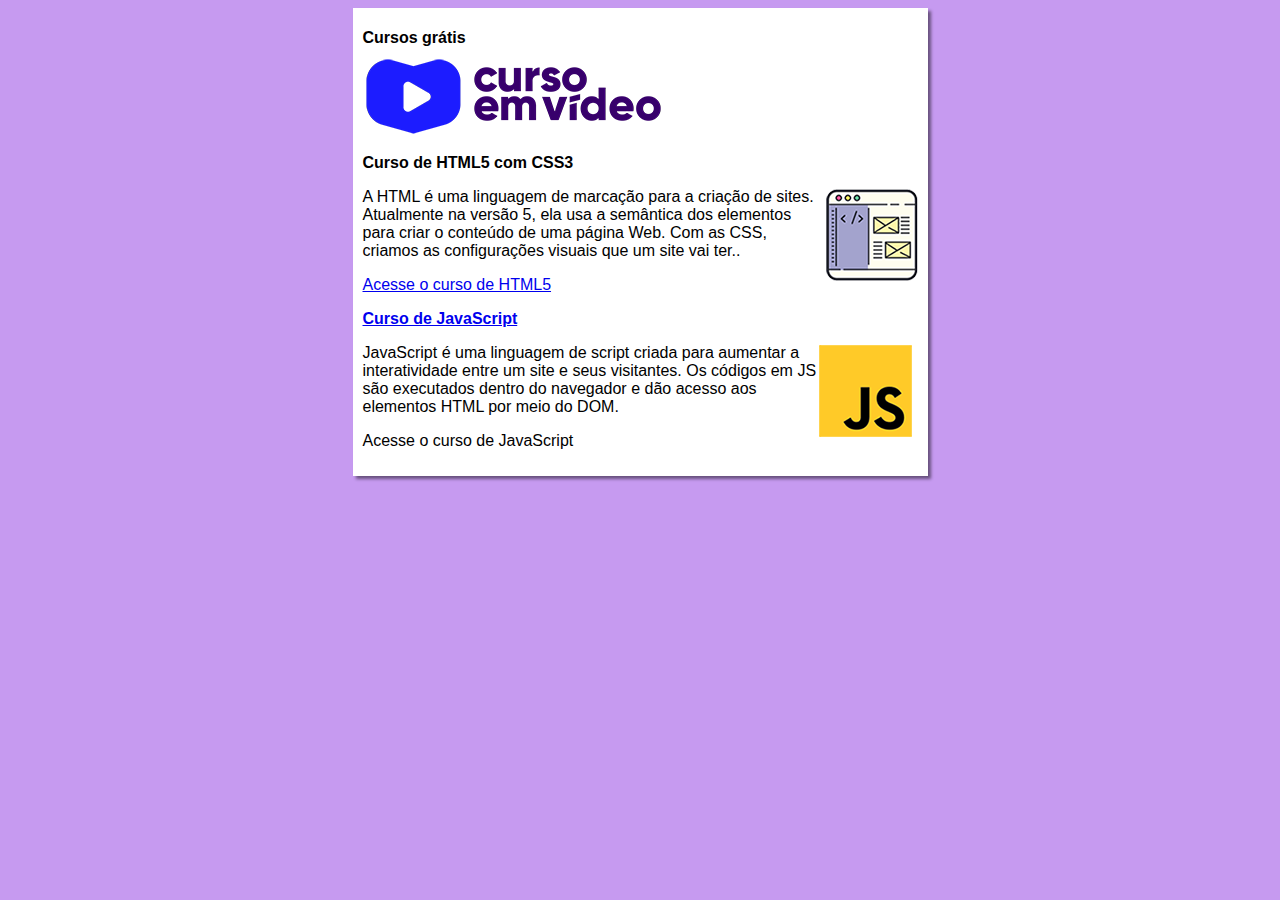
<file: index.html>
<!DOCTYPE html>
<html lang="pt-pt">

<head>
    <meta charset="UTF-8">
    <meta http-equiv="X-UA-Compatible" content="IE=edge">
    <meta name="viewport" content="width=device-width, initial-scale=1.0">
    <title>Curso em Vídeo</title>
    <link rel="stylesheet" href="estilos/style.css">
</head>

<body>
    <main>
        <header>
            <h1>Cursos grátis</h1>
            <img src="imagens/curso-em-video-cor.png" alt="Curso em Vídeo">
        </header>
        <article>
            <h2>Curso de HTML5 com CSS3</h2>
            <img class="lado" src="imagens/curso-html-css.png" alt="Curso HTML">
            <p>A HTML é uma linguagem de marcação para a criação de sites. Atualmente na versão 5, ela usa a semântica
                dos elementos para criar o conteúdo de uma página Web. Com as CSS, criamos as configurações visuais que
                um site vai ter..</p>
            <p><a href="cursohtml.html">Acesse o curso de HTML5</a></p>
        </article>
        <article>
            <h2><a href="cursojavascript.html">Curso de JavaScript</a></h2>
            <img class="lado" src="imagens/curso-javascript.png" alt="Curso JS">
            <p>JavaScript é uma linguagem de script criada para aumentar a interatividade entre um site e seus
                visitantes. Os códigos em JS são executados dentro do navegador e dão acesso aos elementos HTML por meio
                do DOM.</p>
            <p>Acesse o curso de JavaScript</p>
        </article>
    </main>
</body>

</html>
</file>
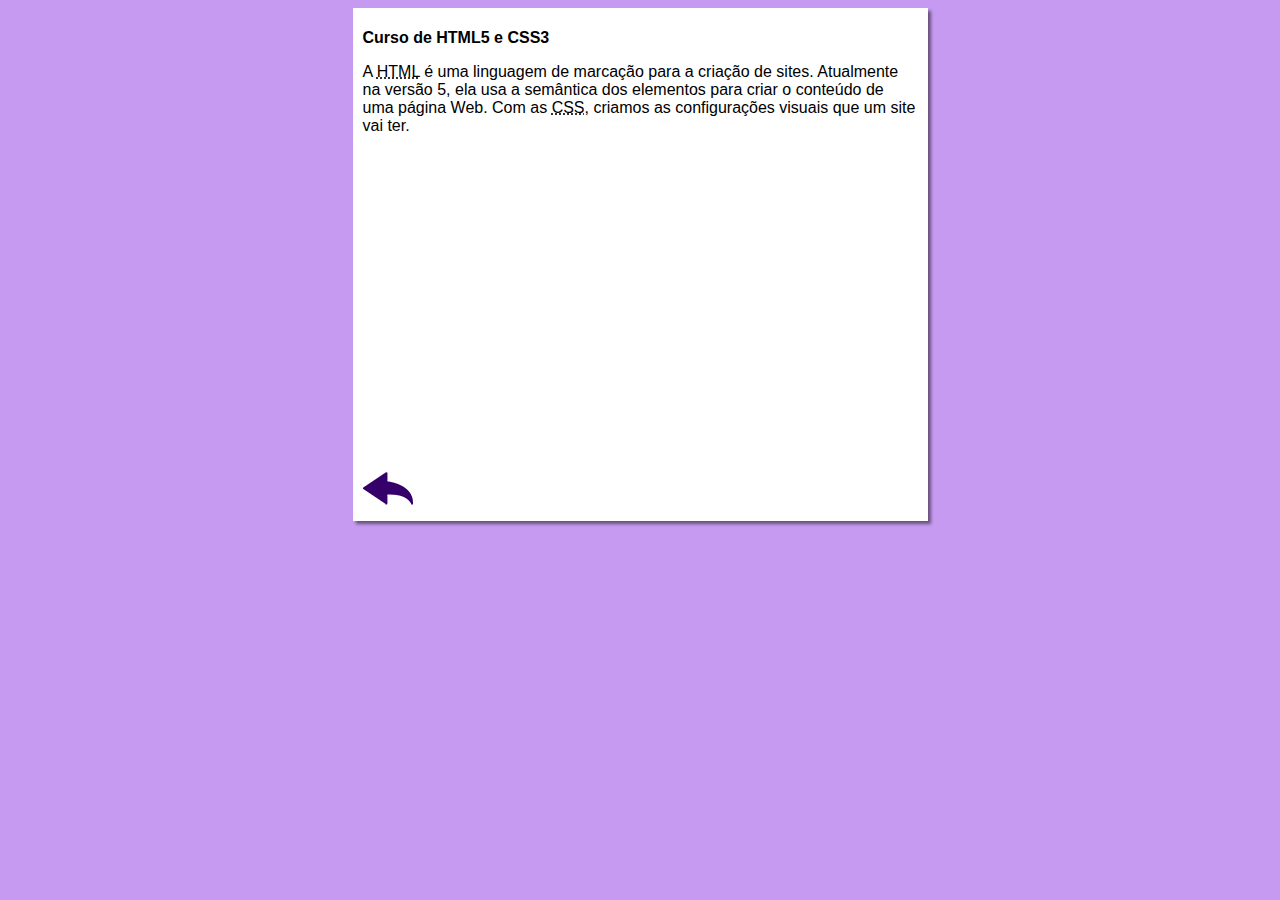
<file: cursohtml.html>
<!DOCTYPE html>
<html lang="pt-br">

<head>
    <meta charset="UTF-8">
    <meta name="viewport" content="width=device-width, initial-scale=1.0">
    <title>Curso de HTML</title>
    <link rel="stylesheet" href="estilos/style.css">
</head>

<body>
    <main>
        <header>
            <h1>Curso de HTML5 e CSS3</h1>
        </header>
        <article>
            <p>A <abbr title="HyperText Markup Language">HTML</abbr> é uma linguagem de marcação para a criação de
                sites. Atualmente na versão 5, ela usa a semântica dos elementos para criar o conteúdo de uma página
                Web. Com as <abbr title="Cascading Style Sheets">CSS</abbr>, criamos as configurações visuais que um
                site vai ter.</p>

            <iframe width="560" height="315" src="https://www.youtube.com/embed/riSVzwlSnhw" frameborder="0"
                allow="accelerometer; autoplay; encrypted-media; gyroscope; picture-in-picture"
                allowfullscreen></iframe>

            <a href="index.html"><img src="imagens/btn-back.png" alt="Voltar"></a>

        </article>
    </main>
</body>

</html>
</file>
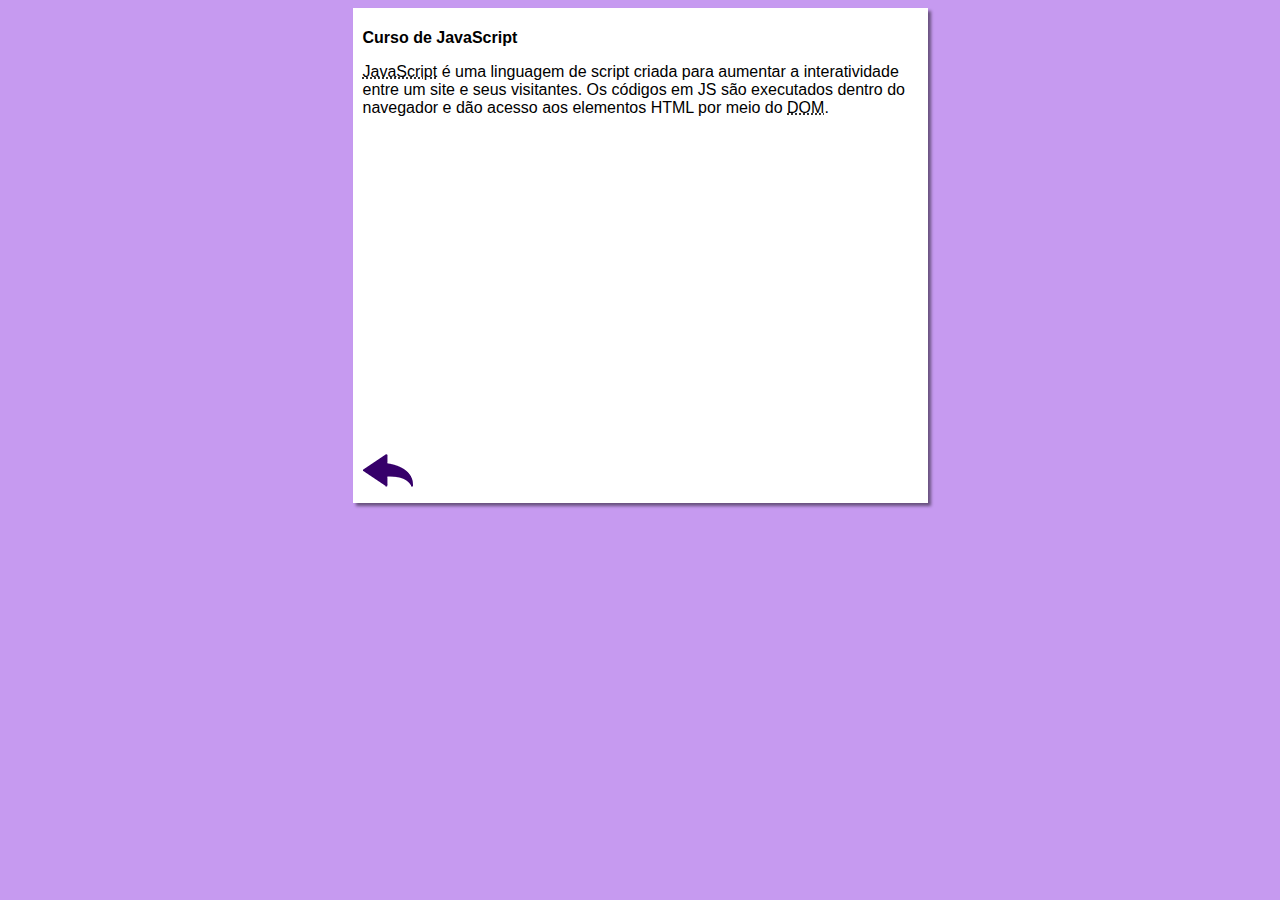
<file: cursojavascript.html>
<!DOCTYPE html>
<html lang="pt-br">
<head>
    <meta charset="UTF-8">
    <meta name="viewport" content="width=device-width, initial-scale=1.0">
    <title>Curso de JavaScript</title>
    <link rel="stylesheet" href="estilos/style.css">
</head>
<body>
    <main>
        <header>
            <h1>Curso de JavaScript</h1>
        </header>
        <article>
            <p><abbr title="JavaScript">JavaScript</abbr> é uma linguagem de script criada para aumentar a interatividade entre um site e seus visitantes. Os códigos em JS são executados dentro do navegador e dão acesso aos elementos HTML por meio do <abbr title="Document Object Model">DOM</abbr>.</p>

            <iframe width="560" height="315" src="https://www.youtube.com/embed/BXqUH86F-kA" frameborder="0" allow="accelerometer; autoplay; encrypted-media; gyroscope; picture-in-picture" allowfullscreen></iframe>

            <a href="index.html"><img src="imagens/btn-back.png" alt="Voltar"></a>
        </article>
    </main>
</body>
</html>
</file>
<file: estilos/style.css>
* {
    font-family: Arial, Helvetica, sans-serif;
    font-size: 16px;
}

body {
    background-color: rgb(198, 154, 240);
}

img.lado {
    float: right;
}

main {
    background-color: white;
    width: 555px;
    margin: auto;
    padding: 10px;
    box-shadow: 3px 3px 3px rgba(0, 0, 0, 0.473);
}
</file>
